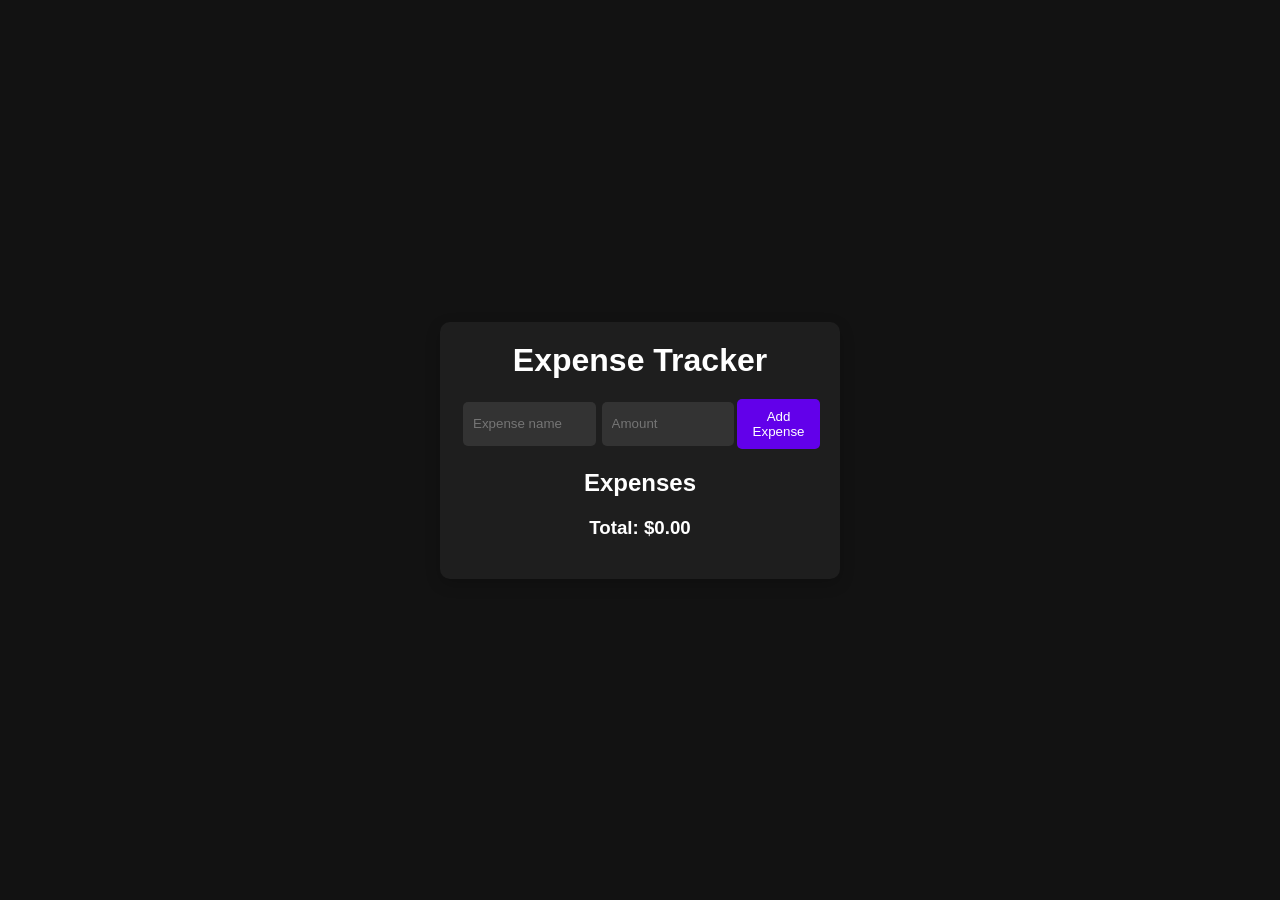
<file: expenseTracker/index.html>
<!DOCTYPE html>
<html lang="en">
  <head>
    <meta charset="UTF-8" />
    <meta name="viewport" content="width=device-width, initial-scale=1.0" />
    <title>Expense Tracker</title>
    <link rel="stylesheet" href="styles.css" />
    <script src="script.js"></script>
  </head>
  <body>
    <div class="container">
      <h1>Expense Tracker</h1>
      <form id="expense-form">
        <input
          type="text"
          id="expense-name"
          placeholder="Expense name"
          required
        />
        <input
          type="number"
          id="expense-amount"
          placeholder="Amount"
          required
        />
        <button type="submit">Add Expense</button>
      </form>

      <h2>Expenses</h2>
      <ul id="expense-list">
        <!-- Expenses will be dynamically added here -->
      </ul>

      <div id="total">
        <h3>Total: $<span id="total-amount">0.00</span></h3>
      </div>
    </div>
  </body>
</html>
</file>
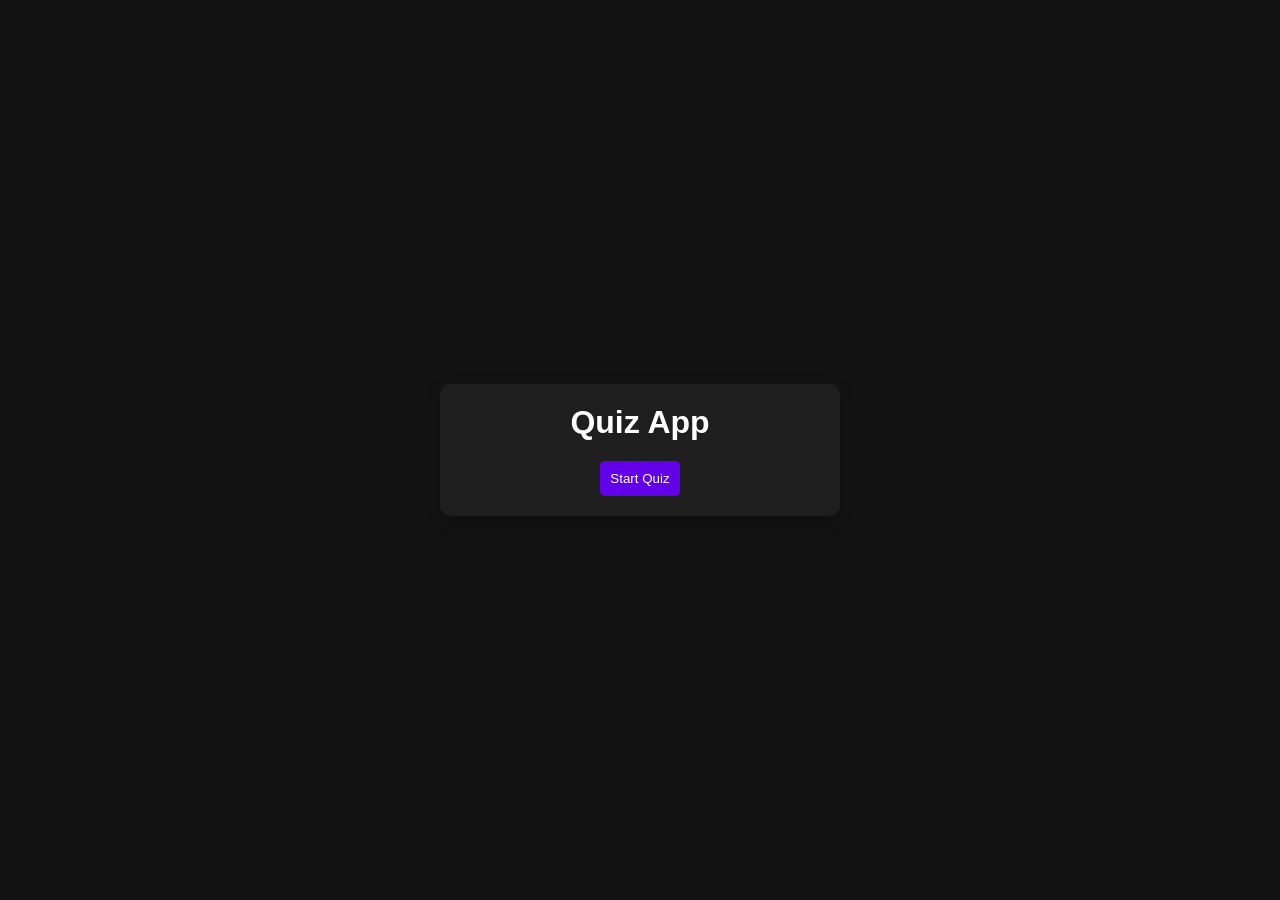
<file: quizApp/index.html>
<!DOCTYPE html>
<html lang="en">
  <head>
    <meta charset="UTF-8" />
    <meta name="viewport" content="width=device-width, initial-scale=1.0" />
    <title>Quiz App</title>
    <link rel="stylesheet" href="styles.css" />
  </head>
  <body>
    <div class="container">
      <h1>Quiz App</h1>
      <div id="quiz-container">
        <div id="question-container" class="hidden">
          <h2 id="question-text"></h2>
          <ul id="choices-list">
            <!-- Choices will be added dynamically here -->
          </ul>
          <button id="next-btn" class="hidden">Next Question</button>
        </div>
        <div id="result-container" class="hidden">
          <h2>Your Score:</h2>
          <p id="score"></p>
          <button id="restart-btn">Restart Quiz</button>
        </div>
        <button id="start-btn">Start Quiz</button>
      </div>
    </div>
    <script src="script.js"></script>
  </body>
</html>
</file>
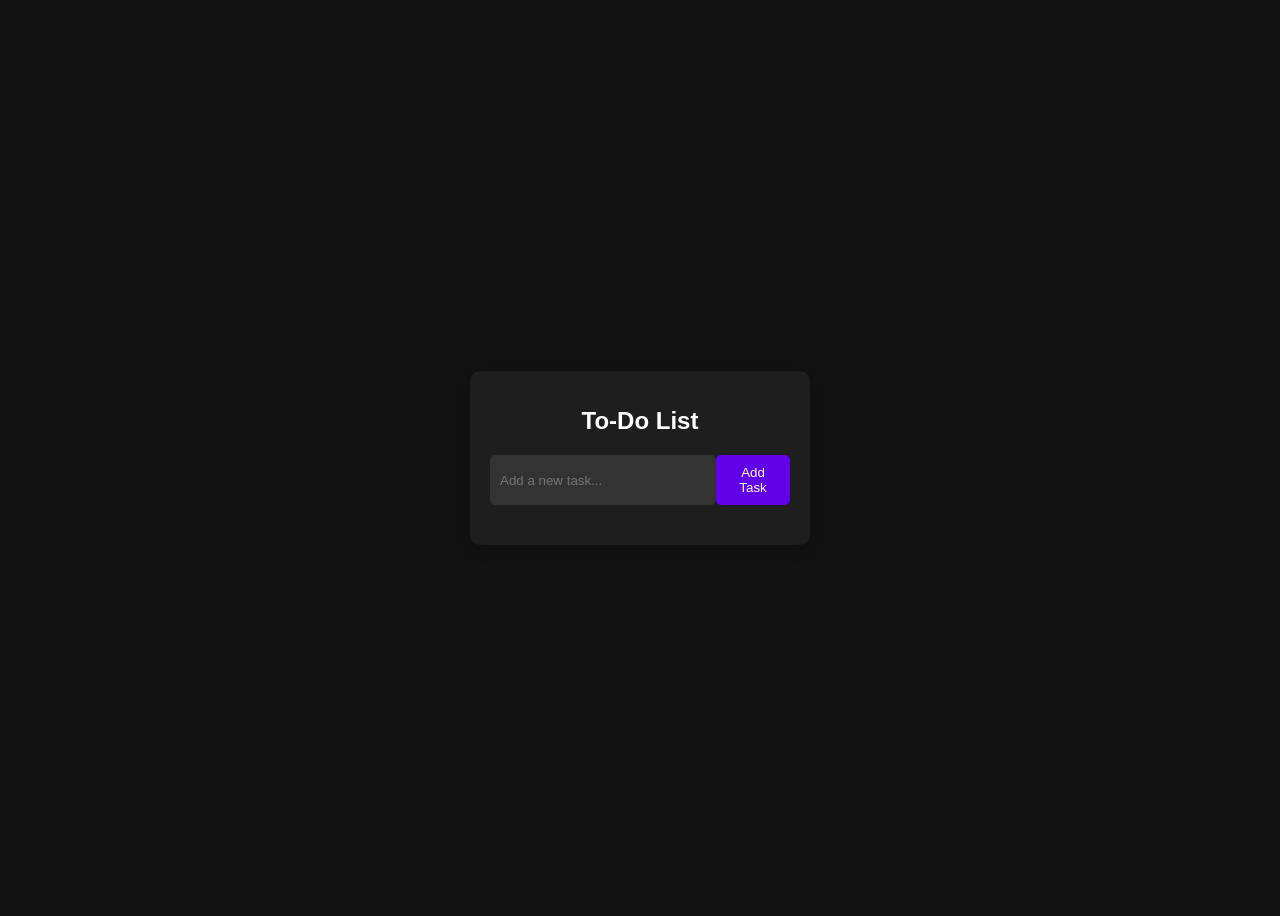
<file: to do list/index.html>
<!DOCTYPE html>
<html lang="en">
<head>
    <meta charset="UTF-8">
    <meta name="viewport" content="width=device-width, initial-scale=1.0">
    <title>To Do List</title>
    <link rel="stylesheet" href="styles.css"/>    
</head>
<body>
    <div class="container">
        <h1>To-Do List</h1>
        <div class="input-container">
            <input type="text" id="todo-input" placeholder="Add a new task...">
            <button id="add-tasks-btn">Add Task</button>
        </div>
        <ul id="todo-list"></ul>
    </div>
    <script src="script.js"></script>
</body>
</html>
</file>
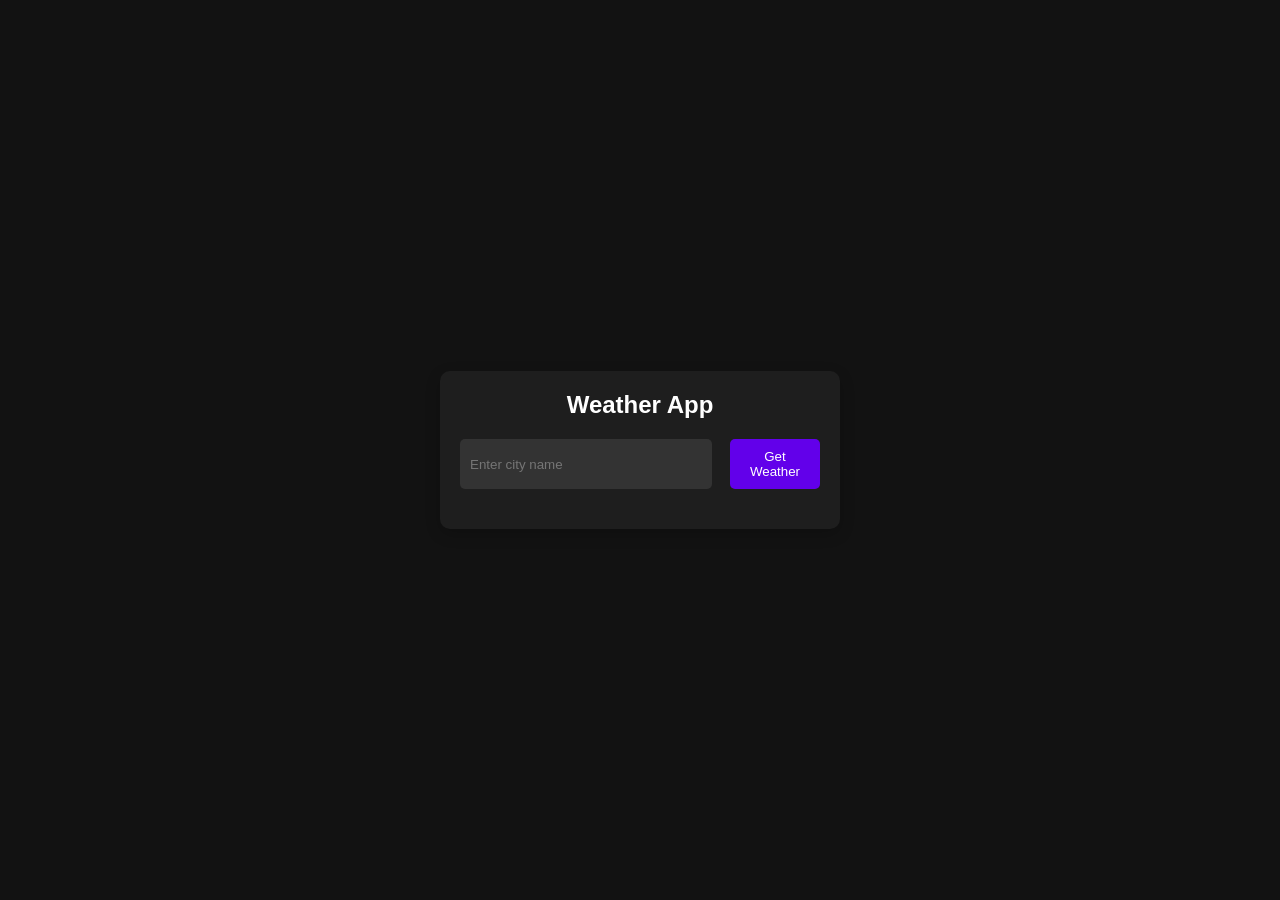
<file: weather/index.html>
<!DOCTYPE html>
<html lang="en">
  <head>
    <meta charset="UTF-8" />
    <meta name="viewport" content="width=device-width, initial-scale=1.0" />
    <title>Weather App</title>
    <link rel="stylesheet" href="styles.css" />
    <script src="script.js"></script>
  </head>
  <body>
    <div class="container">
      <h1>Weather App</h1>
      <div class="input-container">
        <input type="text" id="city-input" placeholder="Enter city name" />
        <button id="get-weather-btn">Get Weather</button>
      </div>
      <div id="weather-info" class="hidden">
        <h2 id="city-name"></h2>
        <p id="temperature"></p>
        <p id="description"></p>
      </div>
      <p id="error-message" class="hidden">City not found. Please try again.</p>
    </div>
</body>
</html>
</file>
<file: expenseTracker/styles.css>
/* styles.css */
* {
  margin: 0;
  padding: 0;
  box-sizing: border-box;
}

body {
  font-family: Arial, sans-serif;
  background-color: #121212;
  color: #ffffff;
  display: flex;
  justify-content: center;
  align-items: center;
  height: 100vh;
}

.container {
  width: 400px;
  padding: 20px;
  background-color: #1e1e1e;
  border-radius: 10px;
  box-shadow: 0 5px 15px rgba(0, 0, 0, 0.2);
}

h1,
h2,
h3 {
  text-align: center;
  margin-bottom: 20px;
}

form {
  display: flex;
  justify-content: space-between;
  margin-bottom: 20px;
}

input[type="text"],
input[type="number"] {
  width: 45%;
  padding: 10px;
  background-color: #333333;
  border: none;
  border-radius: 5px;
  color: #fff;
  outline: none;
  margin: 3px;
}

button {
  padding: 10px;
  background-color: #6200ea;
  border: none;
  border-radius: 5px;
  color: #fff;
  cursor: pointer;
  transition: background-color 0.3s;
}

button:hover {
  background-color: #3700b3;
}

#expense-list {
  list-style-type: none;
  padding: 0;
}

#expense-list li {
  background-color: #333333;
  padding: 10px;
  margin-bottom: 10px;
  display: flex;
  justify-content: space-between;
  align-items: center;
  border-radius: 5px;
}

#total {
  text-align: right;
}

.hidden {
  display: none;
}
</file>
<file: quizApp/styles.css>
/* styles.css */
* {
    margin: 0;
    padding: 0;
    box-sizing: border-box;
  }
  
  body {
    font-family: Arial, sans-serif;
    background-color: #121212;
    color: #ffffff;
    display: flex;
    justify-content: center;
    align-items: center;
    height: 100vh;
  }
  
  .container {
    width: 400px;
    padding: 20px;
    background-color: #1e1e1e;
    border-radius: 10px;
    box-shadow: 0 5px 15px rgba(0, 0, 0, 0.2);
    text-align: center;
  }
  
  h1,
  h2 {
    margin-bottom: 20px;
  }
  
  ul {
    list-style-type: none;
    padding: 0;
  }
  
  li {
    background-color: #333333;
    padding: 10px;
    margin-bottom: 10px;
    border-radius: 5px;
    cursor: pointer;
    transition: background-color 0.3s;
  }
  
  li:hover {
    background-color: #6200ea;
  }
  
  button {
    padding: 10px;
    background-color: #6200ea;
    border: none;
    border-radius: 5px;
    color: white;
    cursor: pointer;
    transition: background-color 0.3s;
  }
  
  button:hover {
    background-color: #3700b3;
  }

  
  .hidden {
    display: none;
  }

  .correct { background: #02c008; } /* Green for correct */
.wrong { background: #d20419; } /* Red for incorrect */
.choice-item { cursor: pointer; padding: 8px; margin: 4px; }
</file>
<file: to do list/styles.css>
styles.css
* {
    margin: 0;
    padding: 0;
    box-sizing: border-box;
  }
  
  body {
    font-family: Arial, sans-serif;
    background-color: #121212;
    color: #ffffff;
    display: flex;
    justify-content: center;
    align-items: center;
    height: 100vh;
  }
  
  .container {
    background-color: #1e1e1e;
    padding: 20px;
    border-radius: 10px;
    width: 300px;
    box-shadow: 0 5px 15px rgba(0, 0, 0, 0.2);
  }
  
  h1 {
    text-align: center;
    margin-bottom: 20px;
    font-size: 24px;
  }
  
  .input-container {
    display: flex;
    justify-content: space-between;
    margin-bottom: 20px;
  }
  
  input[type="text"] {
    width: 70%;
    padding: 10px;
    background-color: #333333;
    border: none;
    border-radius: 5px;
    color: #fff;
    outline: none;
  }
  
  button {
    width: 25%;
    padding: 10px;
    background-color: #6200ea;
    border: none;
    border-radius: 5px;
    color: #fff;
    cursor: pointer;
    transition: background-color 0.3s;
  }
  
  button:hover {
    background-color: #3700b3;
  }
  
  ul {
    list-style-type: none;
    padding: 0;
  }
  
  li {
    background-color: #333333;
    padding: 10px;
    margin-bottom: 10px;
    border-radius: 5px;
    display: flex;
    justify-content: space-between;
    align-items: center;
  }
  
  li.completed {
    text-decoration: line-through;
    opacity: 0.7;
  }
  
  li button {
    background-color: #d32f2f;
    border: none;
    padding: 5px;
    color: white;
    border-radius: 5px;
    cursor: pointer;
  }
  
  li button:hover {
    background-color: #b71c1c;
  }
</file>
<file: weather/styles.css>
/* styles.css */
* {
    margin: 0;
    padding: 0;
    box-sizing: border-box;
}

body {
    font-family: Arial, sans-serif;
    background-color: #121212;
    color: #FFFFFF;
    display: flex;
    justify-content: center;
    align-items: center;
    height: 100vh;
}

.container {
    background-color: #1E1E1E;
    padding: 20px;
    border-radius: 10px;
    width: 400px;
    box-shadow: 0 5px 15px rgba(0, 0, 0, 0.2);
    text-align: center;
}

h1 {
    margin-bottom: 20px;
    font-size: 24px;
}

.input-container {
    display: flex;
    justify-content: space-between;
    margin-bottom: 20px;
}

input[type="text"] {
    width: 70%;
    padding: 10px;
    background-color: #333333;
    border: none;
    border-radius: 5px;
    color: #FFF;
    outline: none;
}

button {
    width: 25%;
    padding: 10px;
    background-color: #6200EA;
    border: none;
    border-radius: 5px;
    color: #FFF;
    cursor: pointer;
    transition: background-color 0.3s;
}

button:hover {
    background-color: #3700B3;
}

#weather-info {
    margin-top: 20px;
}

.hidden {
    display: none;
}

#error-message {
    color: #FF5722;
    margin-top: 20px;
}
</file>
